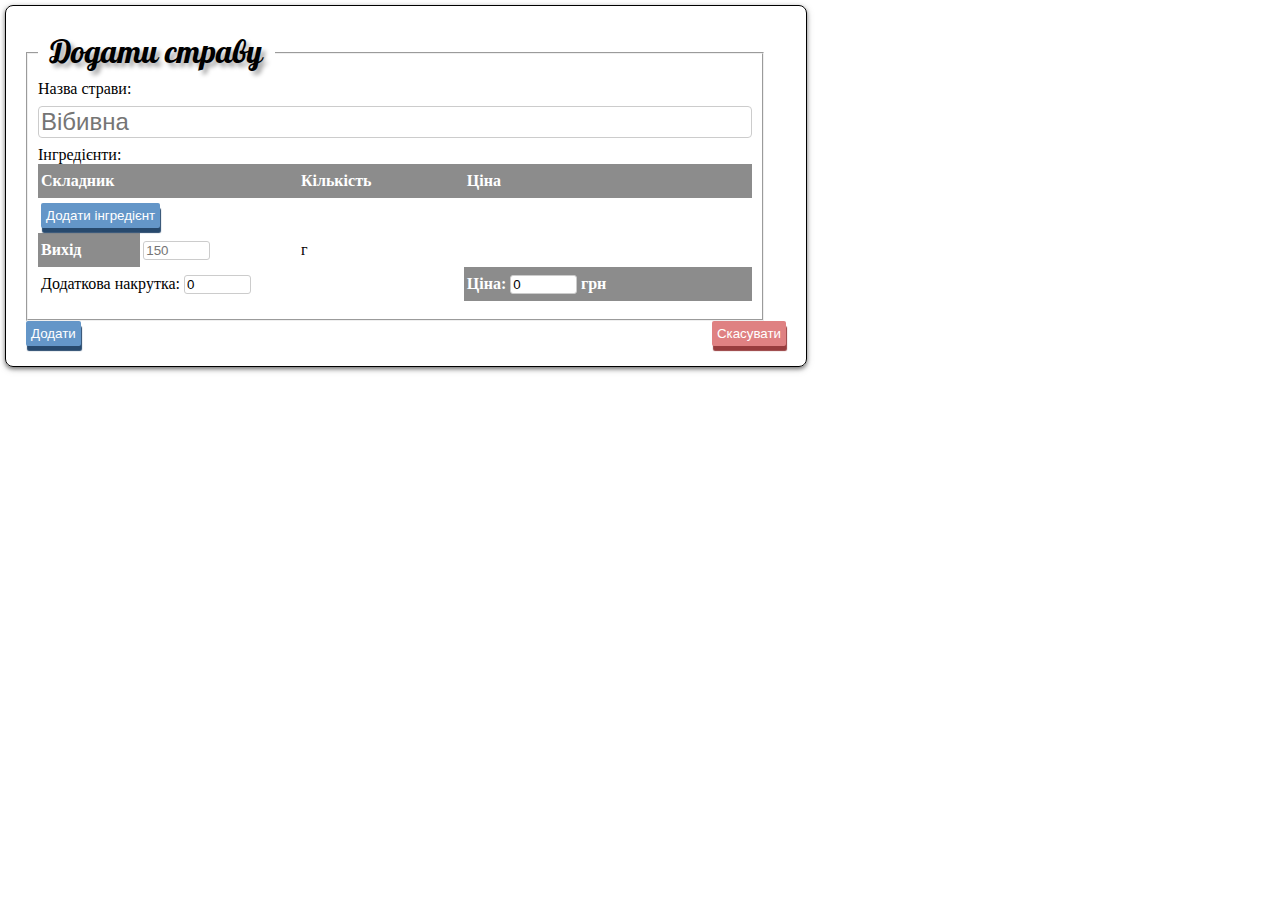
<file: addDish.html>
<!DOCTYPE html>
<head> 
  <title>Додати страву</title>
  <meta http-equiv="Content-Type" content="text/html; charset=utf-8">
  <link rel="icon" href="menu.png" type="image/x-icon">
  <link rel="stylesheet" href="menu.css">
  <link rel="stylesheet" href="jquery-ui.css">
  <script src="jquery-1.12.4.js"></script>
  <script src="jquery-ui.js"></script>
  <script type="text/javascript" src="ajaxW.js"></script>
  <script type="text/javascript" src="wDish.js"></script>
</head>


<body>
<div class="add_form">
  <form>
  <fieldset>
  <legend><h2>Додати страву</h2></legend>  
  Назва страви:<br>
  <input type="text" id="nameDs" placeholder= "Вібивна" autocomplete="off" required size="50"/> <br>
   Iнгредієнти:<br>
   <table class="dishComp">  
     <tr>
       <th colspan="2">Складник</th><th colspan="2">Кількість</th><th>Ціна</th>
     </tr>
     <tr id="lastIng"><td colspan="3"> <button id="addIng" onclick="addIngr()">Додати інгредієнт</button></td></tr>
     <tr><th>Вихід</th><td><input type= "number" id= "output" min= "1" step= "0.01" placeholder="150" required autocomplete="off" size="6"/></td><td>г</td> 
     <tr>
     <td colspan="4"> Додаткова накрутка:  <input type= "number" id="factor" min= "0" step= "0.01" value= 0 autocomplete="off" size="6"/></td>
     <th> Ціна: <input type= "number" id="price" size="5"step= "0.01" value= 0 autocomplete="off" /> грн</th>
     </tr>
   </table>
   <br>  
  </fieldset><br>
  </form>
  <button onclick="addDish()" >Додати</button>
  <button class="cancel" onclick="location.href='printD.php';">Скасувати</button> 

</div>
  
 <form method="post" action="wDish.php" id="addDish">
   <input type="hidden" id="dName" name="dname">
   <input type="hidden" id="ingr" name="ingr">
   <input type="hidden" id="emount" name="emount">
   <input type="hidden" id="outcome" name="outcome">
   <input type="hidden" id="dprice" name="dprice">
   <input type="hidden" id="dfactor" name="dfactor">
   <input type="hidden" id="action" name="action" value="addD">
</form>

</body>
</html>
</file>
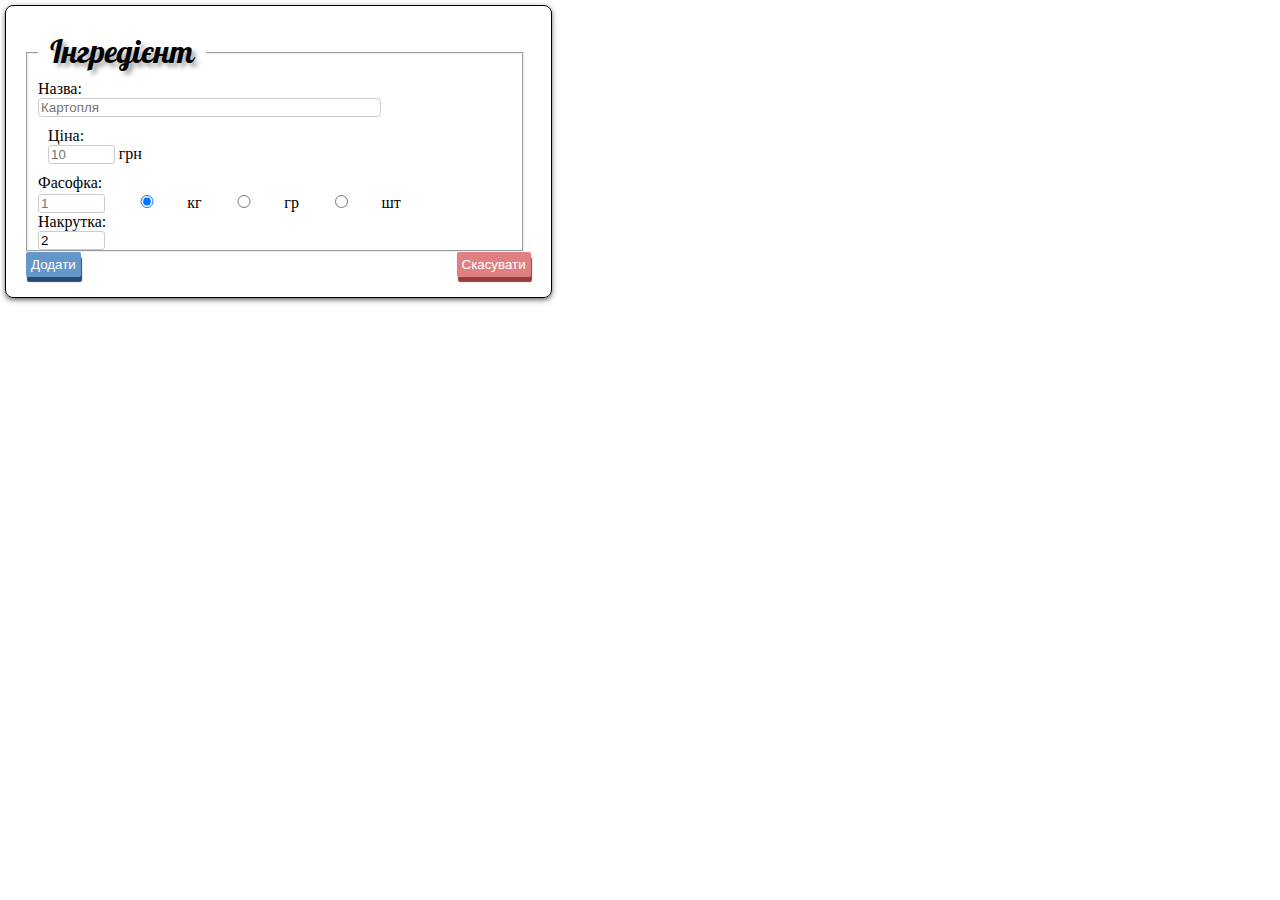
<file: addIng.html>
<!DOCTYPE html>
<head> 
  <title>Додати інгредієнт</title>
  <meta http-equiv="Content-Type" content="text/html; charset=utf-8">
  <link rel="icon" href="menu.png" type="image/x-icon">
  <link rel="stylesheet" href="menu.css">
</head>

<body>
<div class="add_form">
<form method="post" action="wIng.php">
  <fieldset>
  <legend><h2>Інгредієнт</h2></legend>  
  Назва:<br>
   <input type="text" name="name" placeholder= "Картопля" autocomplete="off" required size="40"> <br>
  <div style="display:inline-block;margin:10px">
    Ціна:<br>
     <input type= "number" name= "price" min= "0" step= "0.05" placeholder="10" required autocomplete="off" size="4"/> грн<br>
  </div> 
  <div style="display:inline-block">
   Фасофка:<br>
     <input type= "number" name= "pack" min= "0" step= "0.01" placeholder="1" required autocomplete="off" size="4"/>
     <input type="radio" name="unit" value="кг" checked autocomplete="off"> кг
     <input type="radio" name="unit" value="г" autocomplete="off"> гр 
     <input type="radio" name="unit" value="шт" autocomplete="off"> шт 
     <br>
  </div><br>
  Накрутка:<br>
   <input type= "number" name= "factor" min= "1.1" step= "0.1" value= "2" required autocomplete="off" size="4"/>
  </fieldset><br>
  <button name="btn" value="addIng">Додати</button>
  <button class="cancel" onclick="location.href='printIng.php';">Скасувати</button> 
</form> 
</div>

</body>

</html>
</file>
<file: menu.css>
@import url("common.css");

html,body {
  height: 100%; 
  margin: 0;
}


input[type="number"] {  /*html5 for number inputs*/
   width:50px;
   border-radius: 3px;
}


.add_form{ 
  margin: 5px;
  padding:20px;
}


/*  
----------------------------------
play with mmenu  
----------------------------------
*/
.main_div {
 margin-left:20%;
 padding: 0px 10px 5px 25px;
}

.footer_btn {
  margin-left:20%;
  padding: 0px 25px;
  padding-bottom:20px;
}


div.nav_menu
{

  display:flex;
  width: 20%;
  height: 100%; /* Full height */
  position: fixed; /* Make it stick, even on scroll */
 /* Enable scrolling if the sidenav has too much content */
}

.left_menu{
  flex: 1;
}

#opener
{ 
  height: 100%;
  width: 5px;
  background: #bbb;
  overflow:visible;
  cursor:w-resize;
  border-right: solid 1px #8c8c8c;
}


#rychka
{
  background: #bbb;
  display: inline-block;
  margin-top: 20px;
  padding: 4px 1px;
  border-bottom-right-radius: 3px;
  color: #8c8c8c;
  border-right: solid 1px;
  border-bottom: solid 1px;
  border-top: solid 1px;
  margin-left: 5px;
  border-top-right-radius: 3px;

}
</file>
